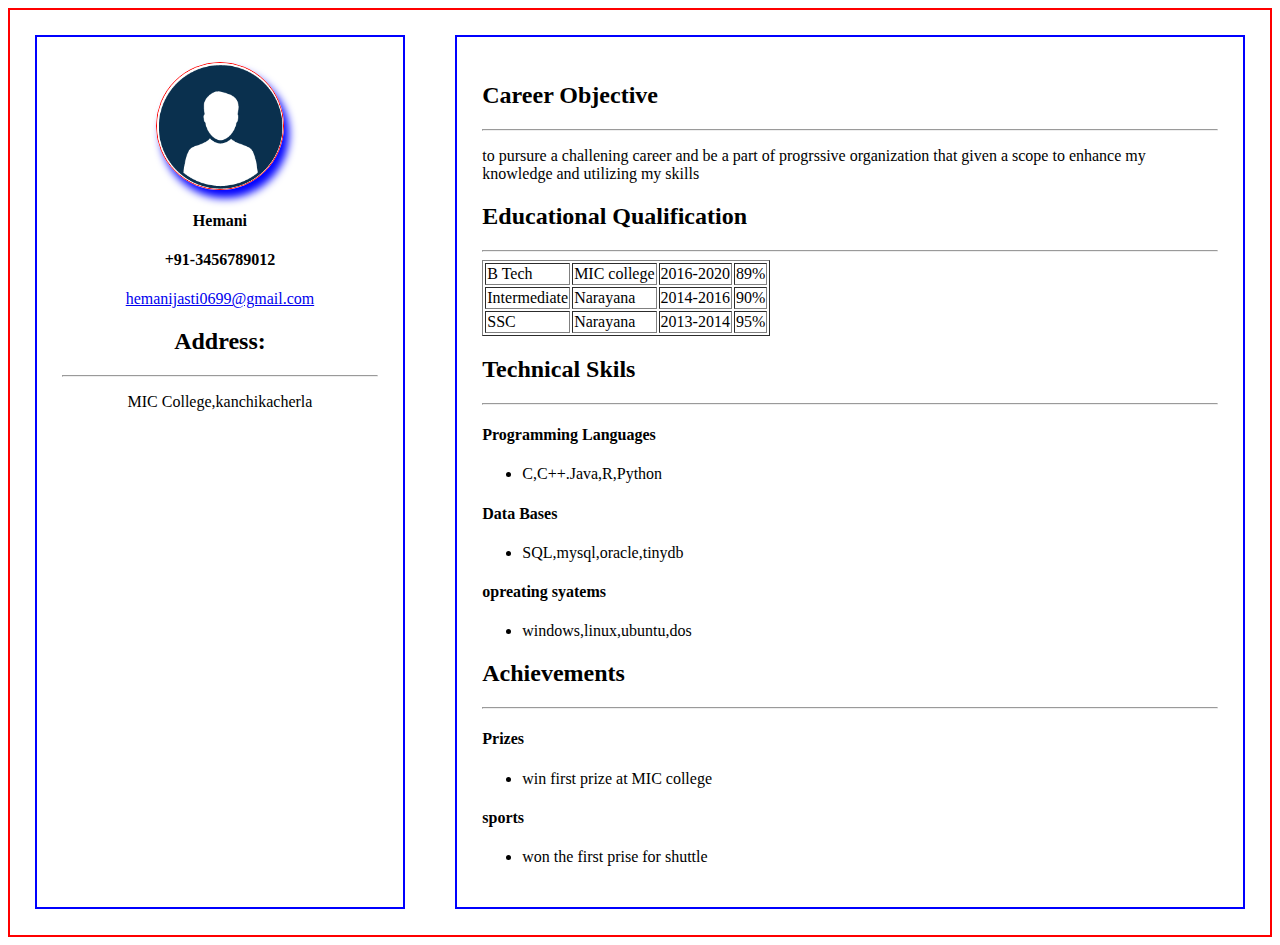
<file: index.html>
<!DOCTYPE html>
<html lang="en" dir="ltr">
  <head>
    <meta charset="utf-8">
    <title>resume</title>
    <meta name="viewport" content="width=device-width,initial-scale=1">
    <link rel="stylesheet" href="main.css">
  </head>
  <body>
    <div class="parent" onclick="openpage()" >
      <div class="childone" >


      </div>
      <div class="childtwo" >

      </div>
    </div>
    <script type="text/javascript" src="name.js">

    </script>
    </script>
  </body>
</html>
</file>
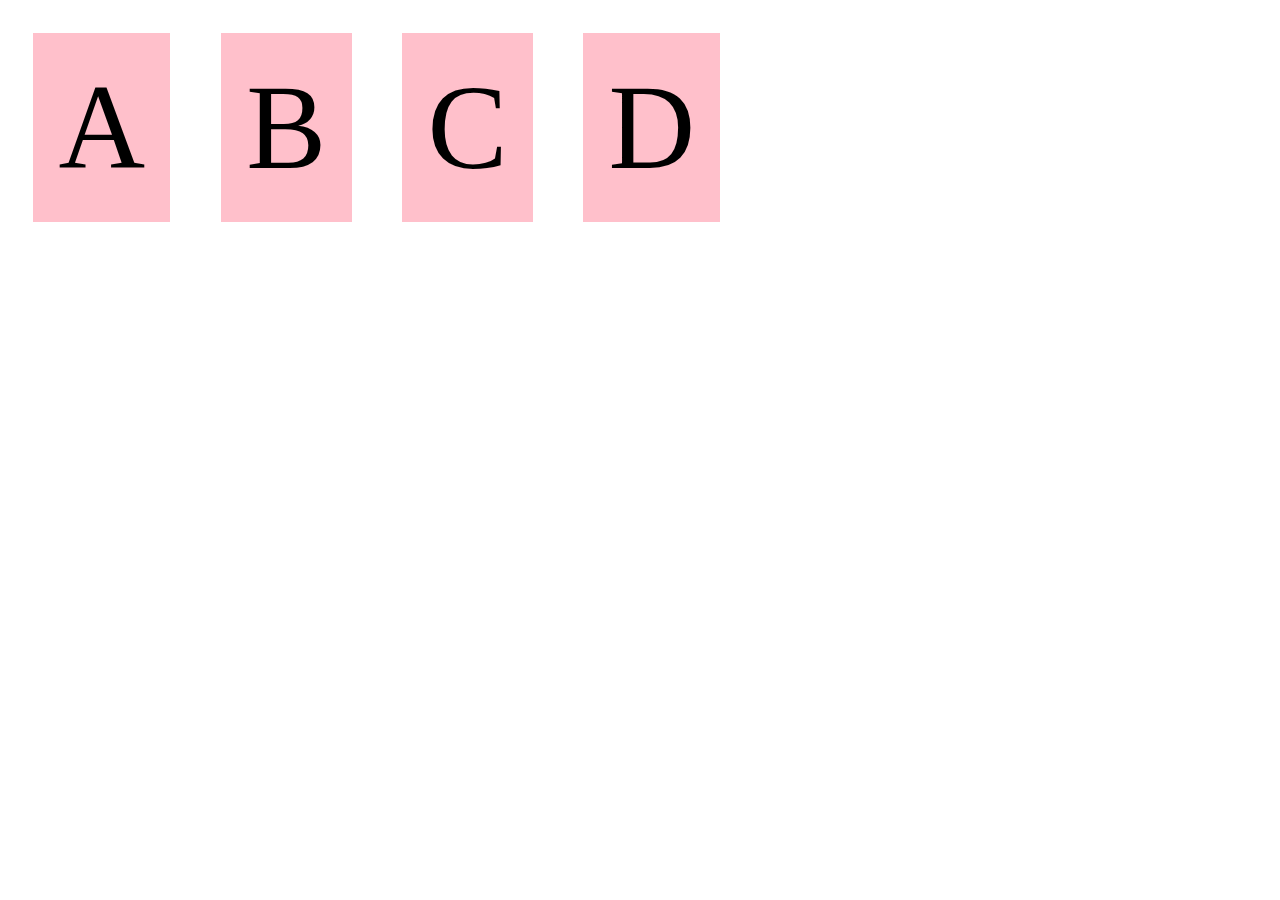
<file: flex.html>
<!DOCTYPE html>
<html lang="en" dir="ltr">
  <head>
    <meta charset="utf-8">
    <meta name="viewport" content="width=device-width,initial-scale=1">
    <title>flexbox</title>
    <style>
      .flex div{
        background-color: pink;
        padding:2%;
        margin: 2%;
        font-size: 120px;
      }
      .flex{
        display: flex;
        flex-direction:row;
        justify-content:flex-start;
        flex-wrap: wrap;

      }

    </style>
  </head>
  <body>
    <div class="flex">
    <div>A</div>
      <div>B</div>
      <div>C</div>
      <div>D</div>
    </div>
  </body>
</html>
</file>
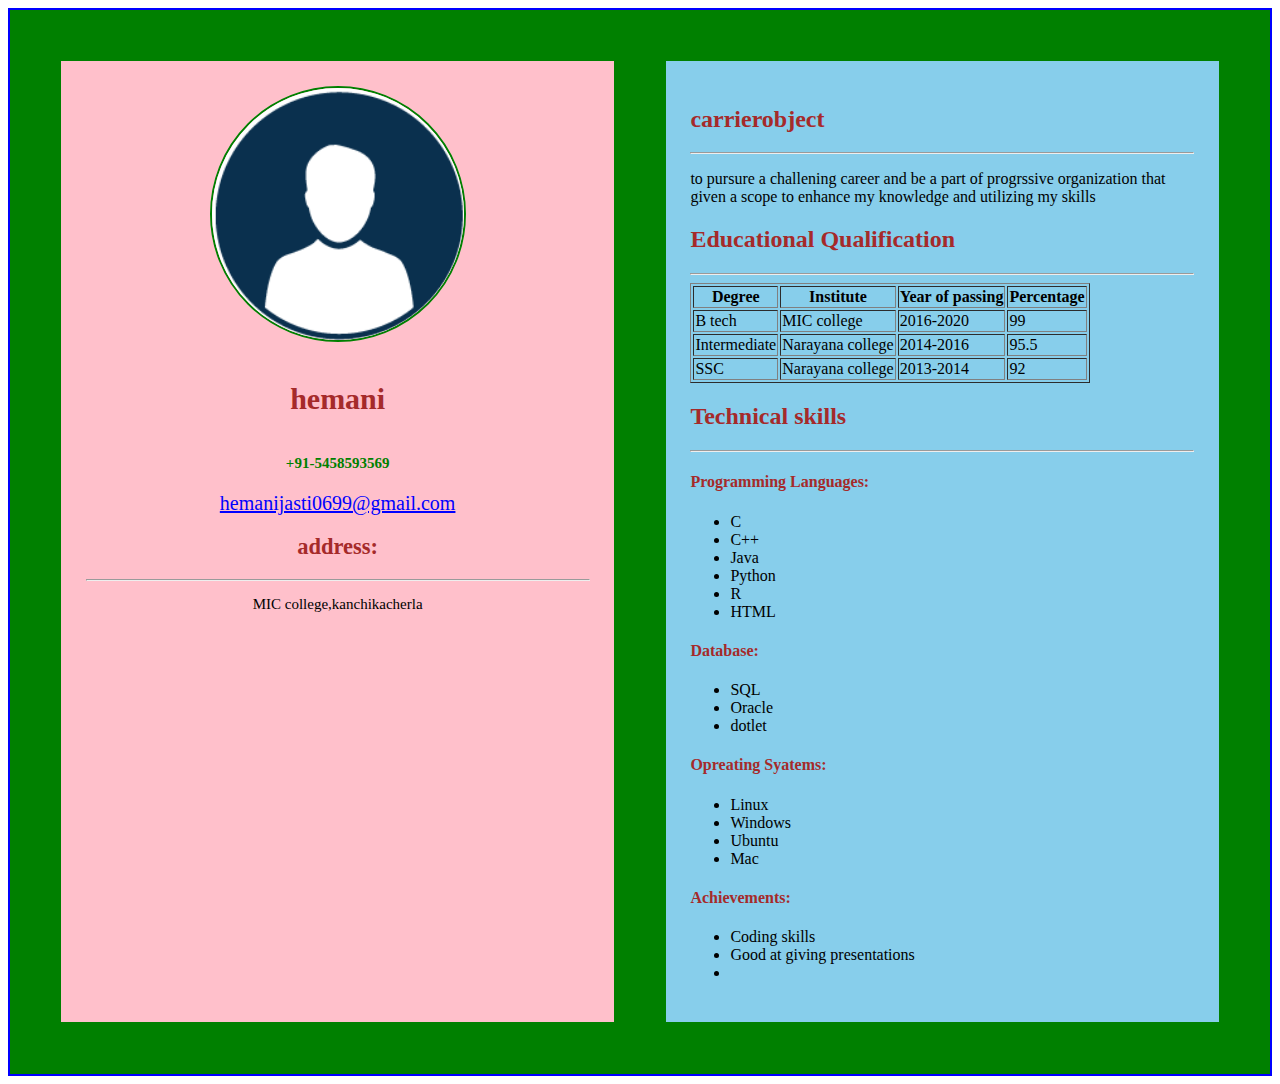
<file: resume.html>
<!DOCTYPE html>
<html lang="en" dir="ltr">
  <head>
    <meta charset="utf-8">
    <meta name="viewport" content="width=device-width,initial-scale=1">
    <title>resume</title>
    <link rel="stylesheet" href="style.css">
  </head>
  <body>
      <div class="main">
        <div class="left">
        <img src="profile.png" alt="profile">
<h4 id="name">hemani</h4>
<h4 style="color:green">+91-5458593569</h4>
<a href="mailto:hemanijasti0699@gmail.com">hemanijasti0699@gmail.com</a>
<h2>address:</h2>
<hr>
<p>MIC college,kanchikacherla</p>
          </div>

      <div class="right">
        <h2 s>carrierobject</h2>
        <hr>
          <p>to pursure a challening career and be a part of progrssive organization that given a scope to enhance my knowledge and utilizing my skills</p>
          <h2>Educational Qualification</h2>
          <hr>
          <div class="table1">


          <table border="1">
            <tr>
              <th>Degree</th>
              <th>Institute</th>
              <th>Year of passing</th>
              <th>Percentage</th>
            </tr>
            <tr>
              <td>B tech</td>
              <td>MIC college</td>
              <td>2016-2020</td>
              <td>99</td>
            </tr>
            <tr>
              <td>Intermediate</td>
              <td>Narayana college</td>
              <td>2014-2016</td>
              <td>95.5</td>
            </tr>
            <tr>
              <td>SSC</td>
              <td>Narayana college</td>
              <td>2013-2014</td>
              <td>92</td>
            </tr>
          </table>
          </div>
          <h2 >Technical skills</h2>
          <hr>
          <h4>Programming Languages:</h4>
          <ul>
            <li>C</li>
            <li>C++</li>
            <li>Java</li>
            <li>Python</li>
            <li>R</li>
            <li>HTML</li>
          </ul>
          <h4>Database:</h4>
          <ul>
            <li>SQL</li>
            <li>Oracle</li>
            <li>dotlet</li>
          </ul>
          <h4>Opreating Syatems:</h4>
          <ul>
            <li>Linux</li>
            <li>Windows</li>
            <li>Ubuntu</li>
            <li>Mac</li>
          </ul>
          <h4>Achievements:</h4>
          <ul>
            <li>Coding skills</li>
            <li>Good at giving presentations</li>
            <li></li>
          </ul>
    </div>
  </div>
  </body>
</html>
</file>
<file: main.css>
.parent{
  border: 2px solid red;
  display: flex;
  flex-direction: row;
}
.childone{
  border: 2px solid blue;
  margin: 2%;
  padding: 2%;
  width: 30%;
  text-align: center;
  font-size: : 50%;
}
.childtwo{
  border: 2px solid blue;
  margin: 2%;
  padding: 2%;
  width: 70%;
}
.childone img{
  width:40%;
  border: 1px solid red;
  border-radius: 50%;
  display: block;
  margin-right: auto;
  margin-left: auto;
  box-shadow: 5px 8px  9px blue;
}
</file>
<file: style.css>
.main{
  border: 2px solid blue;
  padding: 2%;
  display: flex;
  flex-direction: row;
  background-color: green;
}
h2,h4{
  color: brown;
}
a{
  color: blue;
  font-size: 20px;
  word-wrap: break-word;
}
.left{
  border: 2px solid green;
  padding: 2%;
  margin: 2%;
  width: 50%;
  text-align: center;
  font-size: 15px;
  background-color: pink;
}
#name{
  color:brown;
  font-size: 30px;
  text-align: center;
}
.left img{
  width:50%;
  border-radius: 50%;
  border: 2px solid green;
  display: block;
  margin-left: auto;
  margin-right: auto;

}
.right{
  border: 2px solid green;
  padding: 2%;
  margin: 2%;
  width: 50%;
  background-color: skyblue;

}
@media only screen and (min-width:0px) and (max-width:480px){
  .main{
    border: 2px solid blue;
    padding: 2%;
    display: flex;
    flex-direction:column;
    width: 100%;
  }
  h2,h4{
    color: brown;
  }
  a{
    color: blue;
    font-size: 20px;
    word-wrap: break-word;
  }
  .left{
    border: 2px solid green;
    padding: 2%;
    margin: 2%;
    width: 90%;
    text-align: center;
    font-size: 15px;
  }
  #name{
    color:brown;
    font-size: 30px;
    text-align: center;
  }
  .table1{
    width: 90%;
    overflow-x: auto;
  }
  .left img{
    width:25%;
    border-radius: 50%;
    border: 2px solid green;
    display: block;
    margin-left: auto;
    margin-right: auto;
  }
  .right{
    border: 2px solid green;
    padding: 2%;
    margin: 2%;
    width: 90%;

  }

}
@media only screen and (min-width:481px) and (max-width:768px){
  .main{
    border: 2px solid blue;
    padding: 2%;
    display: flex;
    flex-direction:row;
    width=100%;
  }
  h2,h4{
    color: brown;
  }
  a{
    color: blue;
    font-size: 20px;
    word-wrap: break-word;
  }
  .left{
    border: 2px solid green;
    padding: 2%;
    margin: 2%;
    width: 40%;
    text-align: center;
    font-size: 15px;
  }
  #name{
    color:brown;
    font-size: 30px;
    text-align: center;
  }
  .table1{
    width: 90%;
    overflow-x: auto;
  }
  .left img{
    width:50%;
    border-radius: 50%;
    border: 2px solid green;
    display: block;
    margin-left: auto;
    margin-right: auto;
  }
  .right{
    border: 2px solid green;
    padding: 2%;
    margin: 2%;
    width: 40%;

  }

}
</file>
